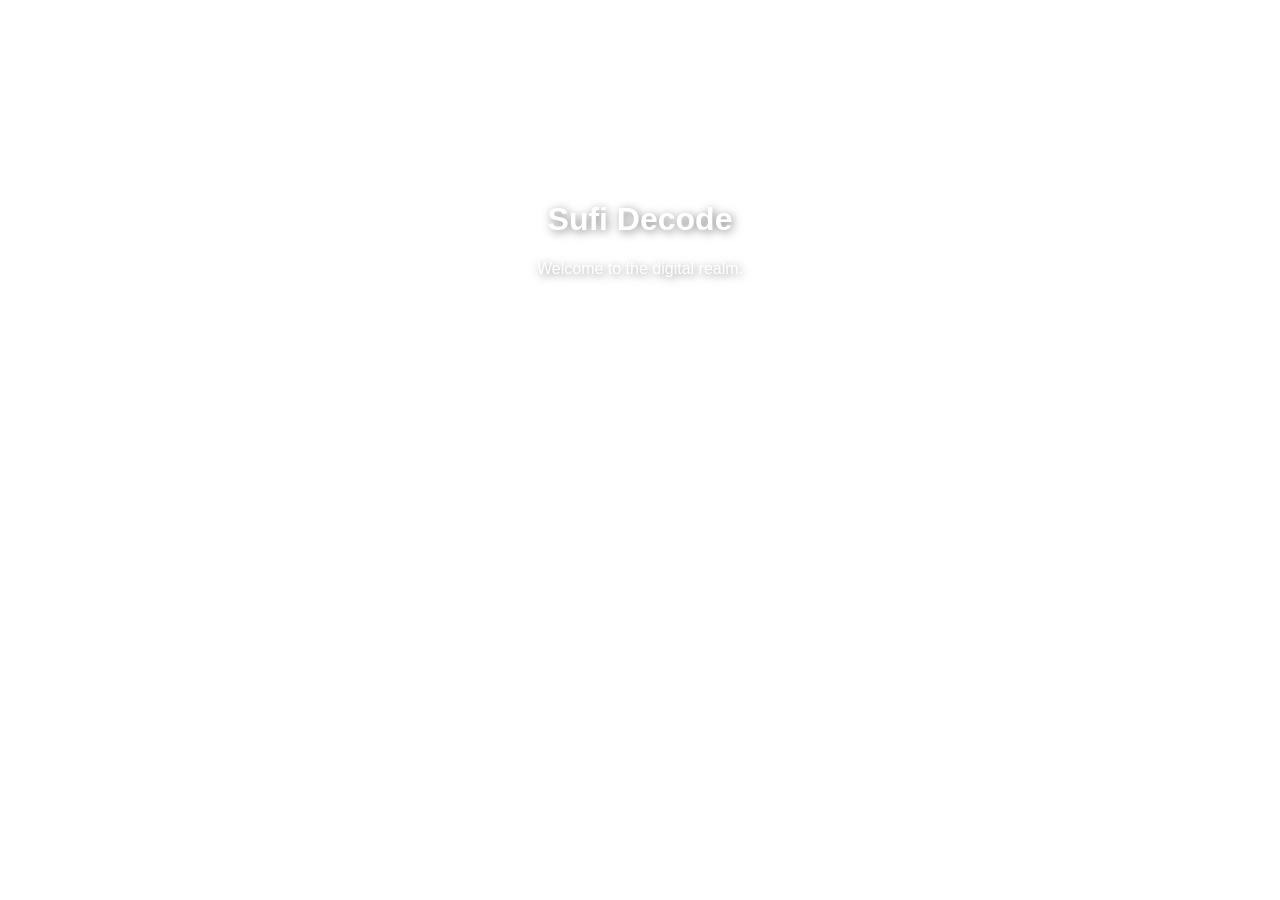
<file: index.html>
<!DOCTYPE html>
<html lang="en">
<head>
    <meta charset="UTF-8">
    <meta name="viewport" content="width=device-width, initial-scale=1.0">
    <title>Sufi Decode</title>
    <link rel="stylesheet" href="style.css">
</head>
<body>

    <div class="background-container">
        <iframe 
            src="https://sketchfab.com/models/34850bfe441642788154c4a8a0bd60e4/embed?autostart=1&ui_controls=0&ui_infos=0&ui_inspector=0&ui_stop=0&ui_watermark=0&background_color=000000" 
            title="BOT MECHA Warrior" 
            frameborder="0" 
            allowfullscreen 
            mozallowfullscreen="true" 
            webkitallowfullscreen="true" 
            allow="autoplay; fullscreen; xr-spatial-tracking">
        </iframe>
    </div>

    <main class="content">
        <h1>Sufi Decode</h1>
        <p>Welcome to the digital realm.</p>
    </main>

</body>
</html>
</file>
<file: style.css>
/* Reset basic styles */
body, html {
    margin: 0;
    padding: 0;
    width: 100%;
    height: 100%;
    overflow-x: hidden;
    font-family: sans-serif;
}

/* Container to force the iframe to stay in the background */
.background-container {
    position: fixed;
    top: 0;
    left: 0;
    width: 100%;
    height: 100%;
    z-index: -1; /* Keeps it behind text */
}

.background-container iframe {
    width: 100%;
    height: 100%;
    border: none;
}

/* Your content styling */
.content {
    position: relative;
    z-index: 1;
    color: white;
    text-align: center;
    padding-top: 20vh;
    text-shadow: 2px 2px 10px rgba(0,0,0,0.5);
}
</file>
